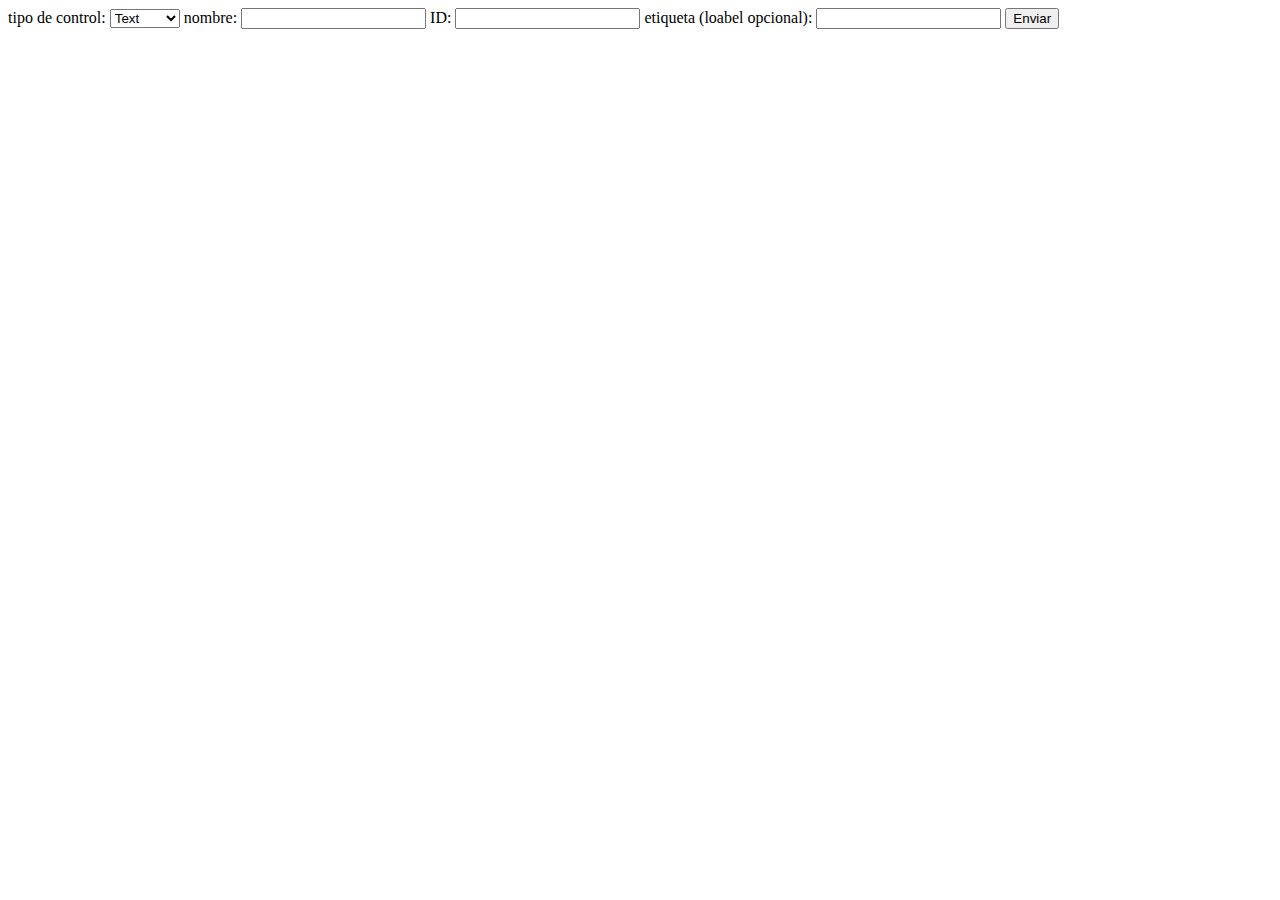
<file: 21-6/index.html>
<!DOCTYPE html>
<html lang="en">

<head>
    <meta charset="UTF-8">
    <meta http-equiv="X-UA-Compatible" content="IE=edge">
    <meta name="viewport" content="width=device-width, initial-scale=1.0">
    <title>Documento</title>
</head>

<body>
    <form action="#" id="form">
        <label for="tipe1"> tipo de control:</label>
            <select id="tipe1" required>
                <option value="text">Text</option>
                <option value="password">Paswd</option>
                <option value="number">Number</option>
                <option value="email">Email</option>
                <option value="color">Color</option>
            </select>

        <label for="nom1">nombre:</label>
            <input type="text" id="nom1" required>
        

        <label for="id1">ID:</label>
            <input type="text" id="id1">
        

        <label for="eti1">etiqueta (loabel opcional):</label>
        <input type="text" id="eti1">
    
        <input type="submit" value="Enviar">
    </form>
    <script src="main.js"></script>
</body>

</html>
</file>
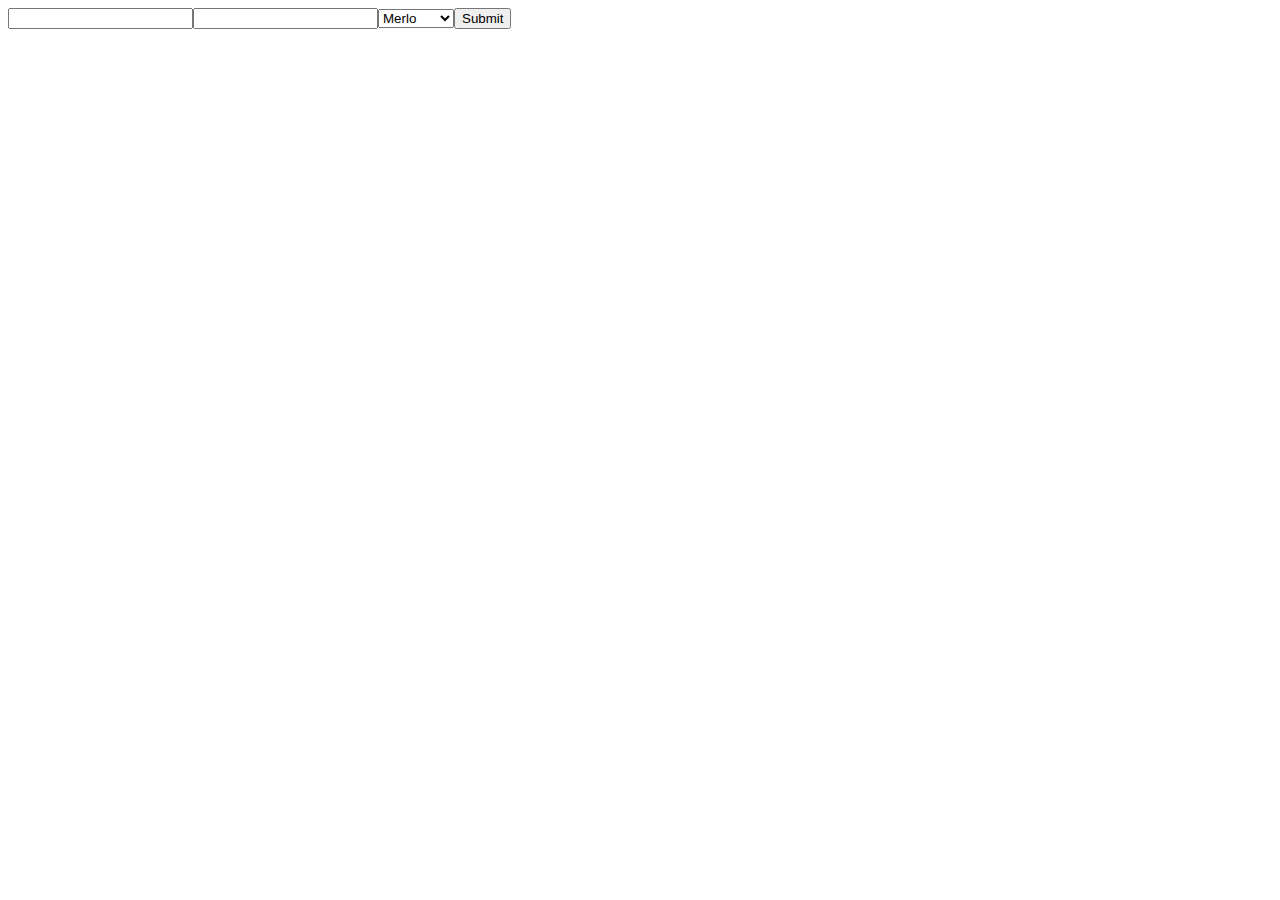
<file: 7-6/index.html>
<!DOCTYPE html>
<html lang="en">
<head>
    <meta charset="UTF-8">
    <meta http-equiv="X-UA-Compatible" content="IE=edge">
    <meta name="viewport" content="width=device-width, initial-scale=1.0">
    <title>Document</title>
</head>
<body>

    <script src="main.js"></script>
</body>
</html>
</file>
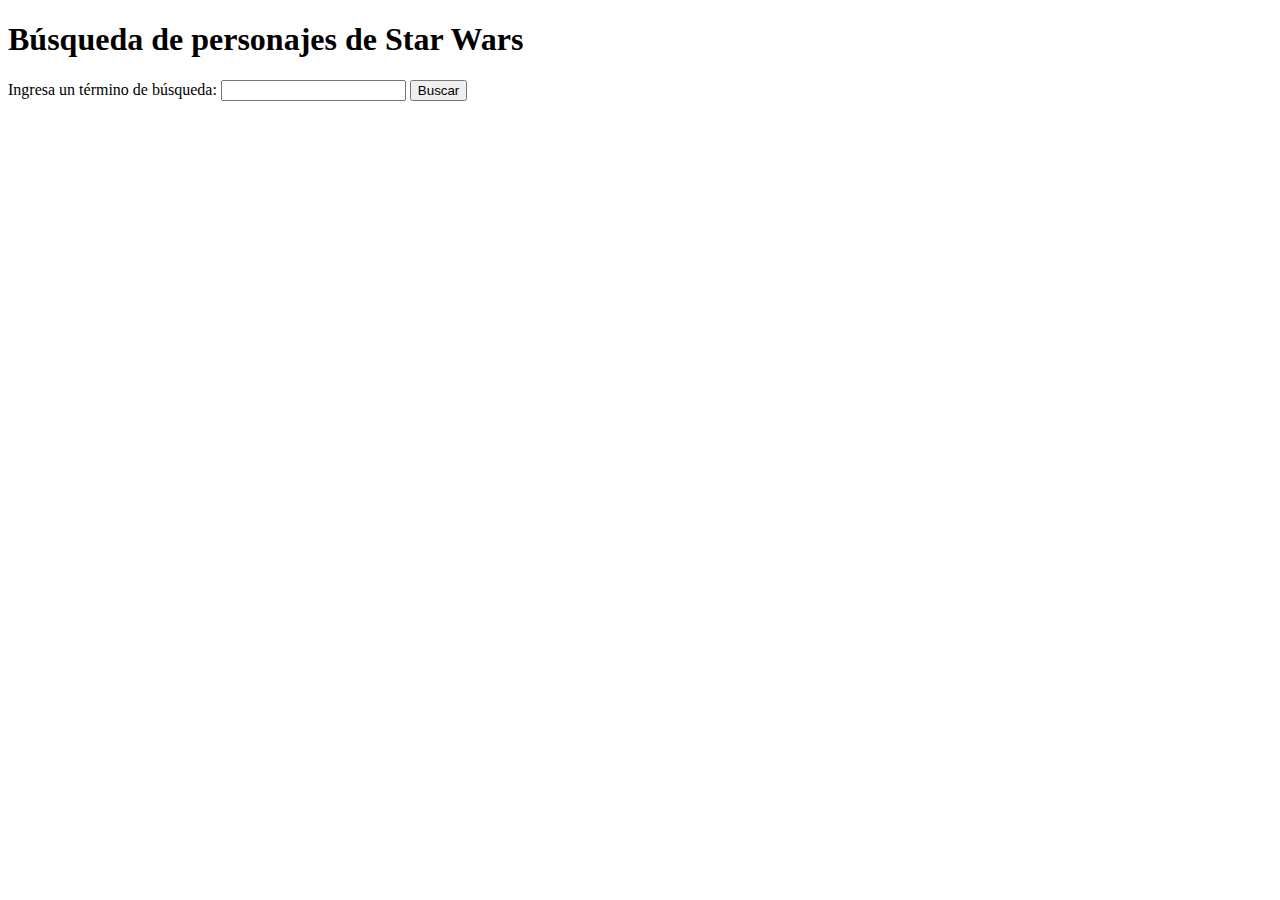
<file: 20-9/4/index.html>
<!DOCTYPE html>
<html>
  <head>
    <meta charset="UTF-8">
    <title>Búsqueda de personajes de Star Wars</title>
  </head>
  <body>
    <h1>Búsqueda de personajes de Star Wars</h1>
    <label for="busqueda">Ingresa un término de búsqueda:</label>
    <input type="text" id="busqueda" name="busqueda">
    <button id="buscar">Buscar</button>
    <ul id="resultados"></ul>
    <script>
      const buscar = document.getElementById('buscar');
      const busqueda = document.getElementById('busqueda');
      const resultados = document.getElementById('resultados');

      async function buscarPersonajes() {
        // Construir la URL de búsqueda utilizando el valor de la caja de texto
        const url = `https://swapi.dev/api/people/?search=${busqueda.value}`;

        try {
          // Hacer una solicitud a la API de Star Wars utilizando fetch()
          const response = await fetch(url);
          const data = await response.json();

          // Limpiar la lista de resultados
          resultados.innerHTML = '';

          // Iterar sobre los resultados y agregar cada uno a la lista
          data.results.forEach(personaje => {
            const elemento = document.createElement('li');
            elemento.textContent = personaje.name;
            resultados.appendChild(elemento);
          });
        } catch (error) {
          console.log(error);
        }
      }

      buscar.addEventListener('click', buscarPersonajes);
    </script>
  </body>
</html>
</file>
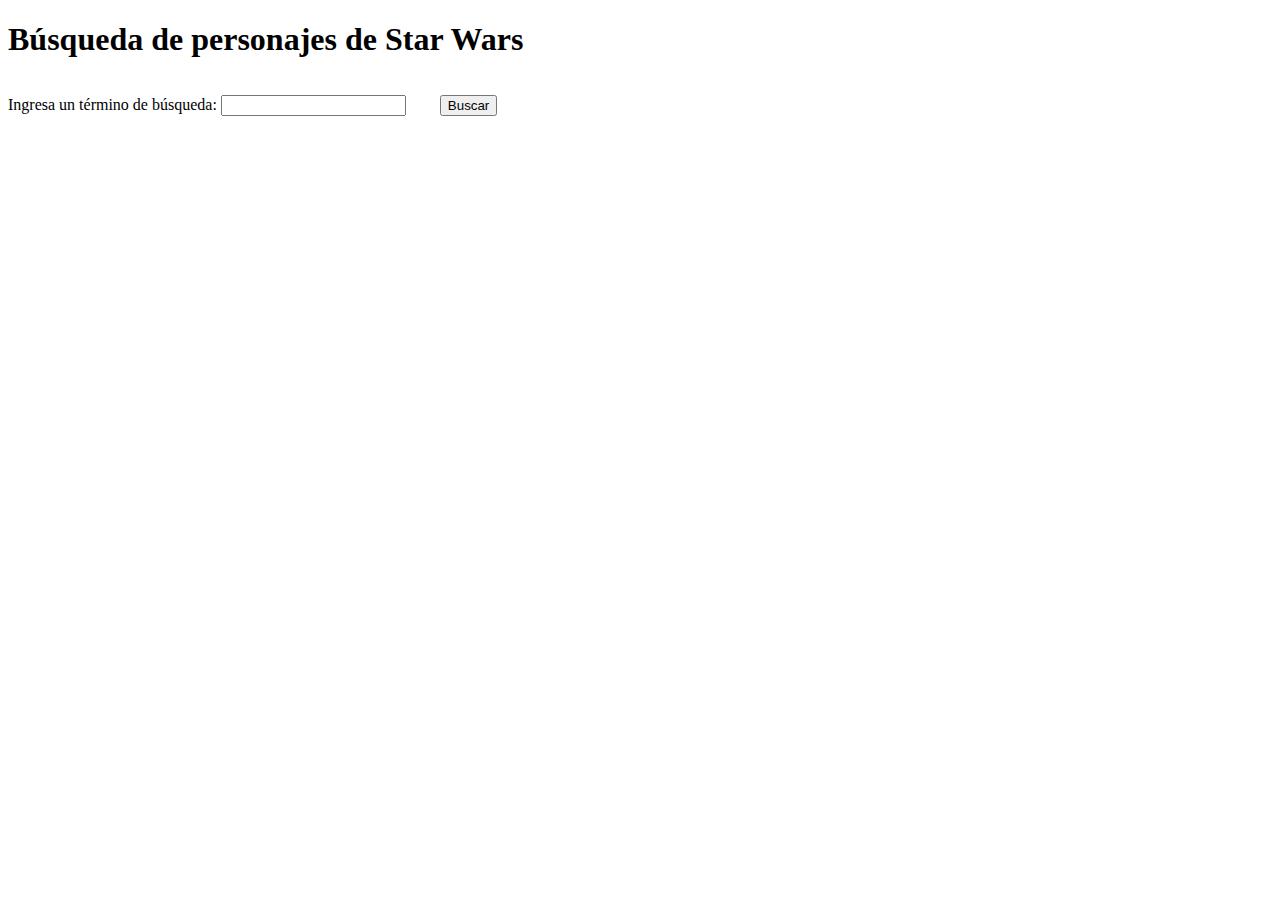
<file: 20-9/6/index.html>
<!DOCTYPE html>
<html>
  <head>
    <meta charset="UTF-8">
    <link rel="stylesheet" href="style.css">
    <title>Búsqueda de personajes de Star Wars</title>
  </head>
  <body>
    <h1>Búsqueda de personajes de Star Wars</h1>
    <label for="busqueda">Ingresa un término de búsqueda:</label>
    <input type="text" id="busqueda" name="busqueda"><img src="loader.svg" alt="loader" class="esconder" width="30px" id="loader">
    <button id="buscar">Buscar</button>
    <ul id="resultados"></ul>
  </body>
  <script src="main.js"></script>
</html>
</file>
<file: 20-9/6/style.css>
.esconder{
    visibility: hidden;
}
</file>
